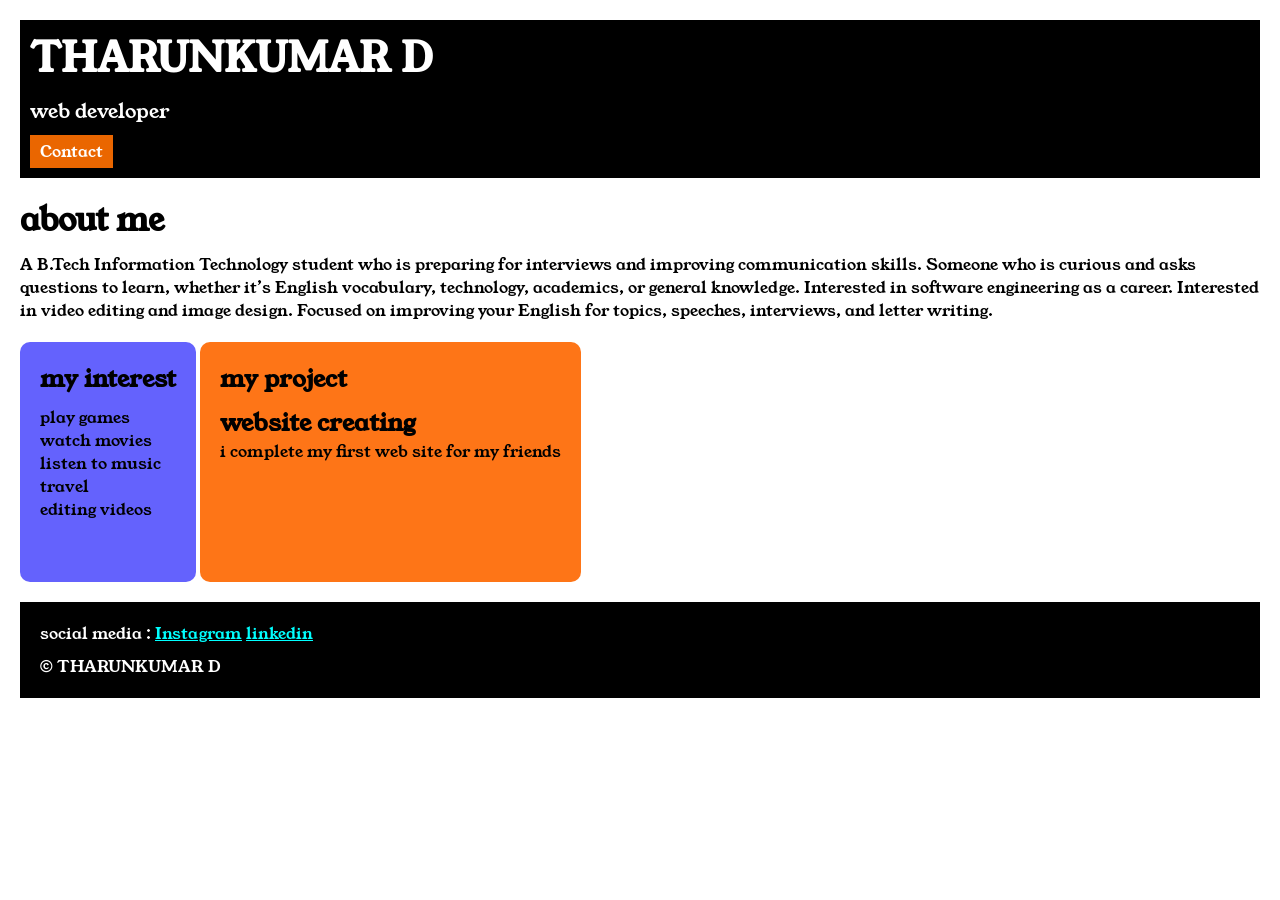
<file: index.html>
<!DOCTYPE html>
<html>
<head>
    <title> Portfolio </title>
    <link rel="stylesheet" href="style.css">
   <link rel="preconnect" href="https://fonts.googleapis.com">
<link rel="preconnect" href="https://fonts.gstatic.com" crossorigin>
<link href="https://fonts.googleapis.com/css2?family=Young+Serif&display=swap" rel="stylesheet">
</head>

<body>
    <div class="container">
<div class="section-one">
    <h1 class="section-one__name">THARUNKUMAR D</h1>
    <p class="section-one__role">web developer</p>
    <a class="section-one__contact" href ="contact-form.html">Contact</a>
</div>

<div class="section-two">


<h1 class="secction-two__title">about me</h1>
    <p class="section-four__desc">A B.Tech Information Technology student who is preparing for interviews and improving communication skills.
        Someone who is curious and asks questions to learn, whether it’s English vocabulary, technology, academics, or
        general knowledge.
        Interested in software engineering as a career. Interested in video editing and image design.
        Focused on improving your English for topics, speeches, interviews, and letter writing.</p>
   </div>

   <div class="section-three">
        <h2 class="section-three__title">my interest</h2>
    <ul class="section-three__desc">
        <li>play games</li>
        <li>watch movies</li>
        <li>listen to music</li>
        <li>travel</li>
        <li>editing videos</li>
    </ul>
    </div>

    <div class="section-four">
    <h2 class="section-four__title">my project</h2>

    <ul class="section-four__desc">
        <li>
            <h2> website creating</h2>
            <p>i complete my first web site for my friends </p>
        </li>
    </ul>
    </div>
    <div class="section-five">
    <p class="section-five__title">social media :
    <a class="section-five__tags" href="https://www.instagram.com/mr.tharun5555?igsh=MTNxZzJsNDl4NWwxdg==">Instagram</a>
    <a class="section-five__tags" href="https://www.linkedin.com/in/tharunkumar-d-2371b2406/">linkedin</a>
 
 </p>  
  <p class="section-five__desc">&COPY; THARUNKUMAR D</p>
  </div>
  </div>
</body>


</html>
</file>
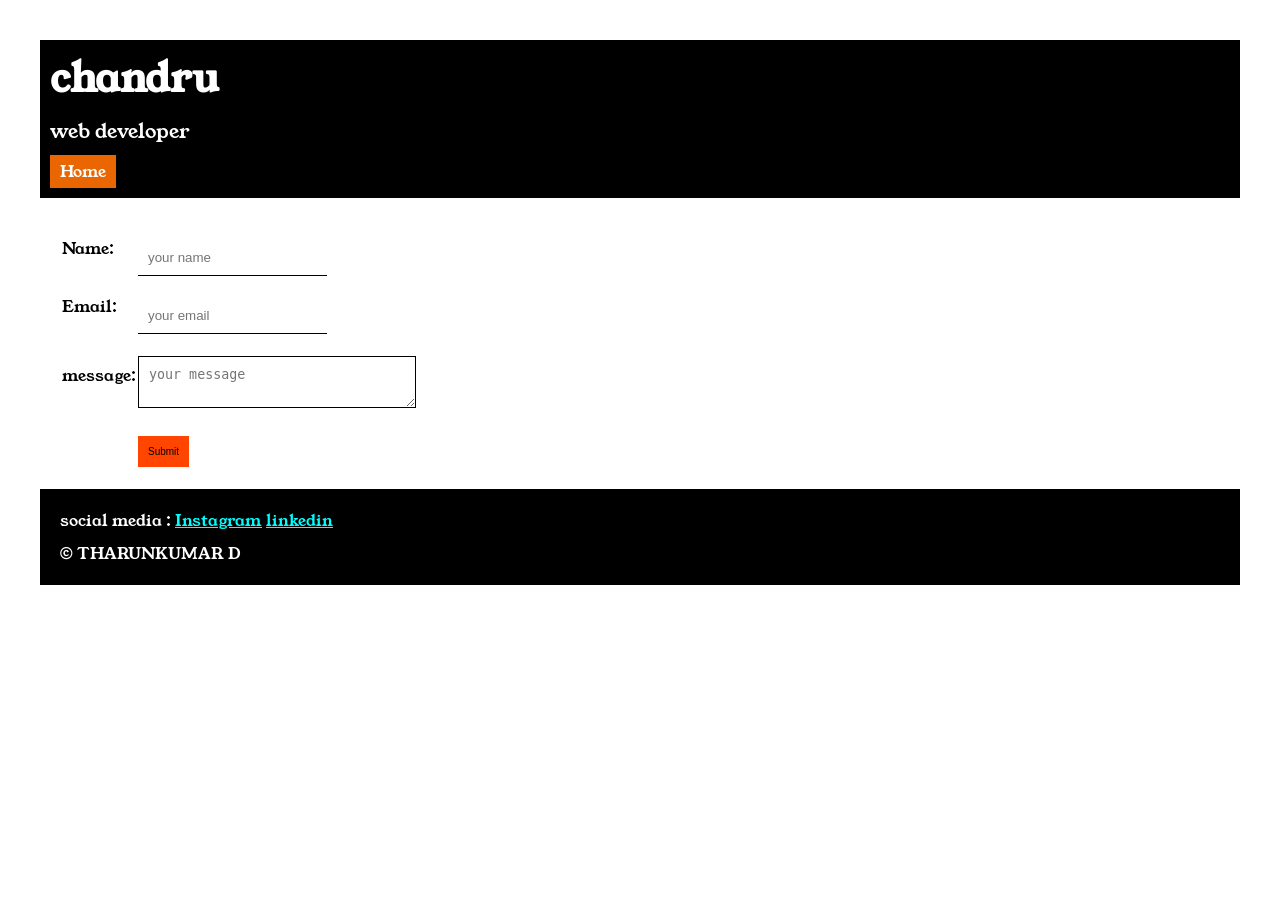
<file: contact-form.html>
<!DOCTYPE html>
<html>
<head>
    <meta charset="UTF-8">
    <meta name="viewport" content="width=device-width, initial-scale=1.0">
    <title>contact</title>
</head>
<body>
    <div class="container">
     <link rel="stylesheet" href="style.css">
   <link rel="preconnect" href="https://fonts.googleapis.com">
<link rel="preconnect" href="https://fonts.gstatic.com" crossorigin>
<link href="https://fonts.googleapis.com/css2?family=Young+Serif&display=swap" rel="stylesheet">
   
   <div class="container">
<div class="section-one">
    <h1 class="section-one__name">chandru</h1>
    <p class="section-one__role">web developer</p>
    <a class="section-one__contact" href ="index.html">Home</a>
</div>
<div class="contact-form">
<form>
    <table>
        <tr>
            <td>Name:</td>
            <td><input type="text" placeholder="your name" class="contact-form__input"></td>
        </tr>
        <tr>
            <td>Email:</td>
            <td><input type="text" placeholder="your email" class="contact-form__input"></td>
        </tr>
        <tr>
            <td>message:</td>
            <td> <textarea rows="2" cols="30" placeholder="your message" class="contact-form__textarea"></textarea></td>
        </tr>
        <tr>
            <td></td>
            <td><input type="submit" class="contact-form__submit"></td>
        </tr>
            </table>
</form>
</div>
        <div class="section-five">
    <p class="section-five__title">social media :
    <a class="section-five__tags" href="https://www.instagram.com/mr.tharun5555?igsh=MTNxZzJsNDl4NWwxdg==">Instagram</a>
    <a class="section-five__tags" href="https://www.linkedin.com/in/tharunkumar-d-2371b2406/">linkedin</a>
 
 </p>  
  <p class="section-five__desc">&COPY; THARUNKUMAR D</p>
  </div>

</div>
</body>
</html>
</file>
<file: style.css>
* {
    padding:0px;
    margin:0px;
}
body {
      font-family: "Young Serif", serif;
}
.container{
    padding:20px;
}
.section-one{
    background-color: black;
    color: white;
    padding:10px;
}
.section-one__contact
{
background-color: rgb(234, 102, 0);
color:white;
text-decoration: none;
padding-left: 10px;
padding-right:10px;
padding-top:5px;
padding-bottom:5px;
display:inline-block;
margin-top: 10px;
}
.section-one__name{
    font-size:40px;
}
.section-one__role{
    font-size:20px;
    margin-top: 10px;

}
.section-two,.section-three,.section-four,.section-five{
    margin-top:20px;
}
.section-two__desc,.section-three__desc,.section-four__desc,.section-five__desc{
    margin-top:10px;
}
.section-five{
    background-color:black;
    color:white;
    padding:20px;
}
.section-five__tags{
    color:aqua;
}
.section-three li,.section-four li{
    list-style: none;
}
.section-three{
    background-color:#6462FD;
    display:inline-block;
    padding:20px;
    height: 200px;
    border-radius:10px;
    vertical-align: top;
 }
.section-four{
    background-color:#fe7517;;
    display:inline-block;
    padding:20px;
    height:200px;
    border-radius:10px;
    vertical-align: top;
}
.contact-form{
     margin:20px;

}
.contact-form__input,.contact-form__textarea,.contact-form__submit{
    margin-top:20px;
}
.contact-form__input{
    padding:10px;
    border:none;
    border-bottom:solid black 1px; 
}
.contact-form__textarea{
    padding:10px;
    border:none;
    border:solid black 1px; 
}
.contact-form__submit{
    padding:10px;
    background-color: orangered;
    color:black;
    border:none;
    font-size:10px;
}
</file>
